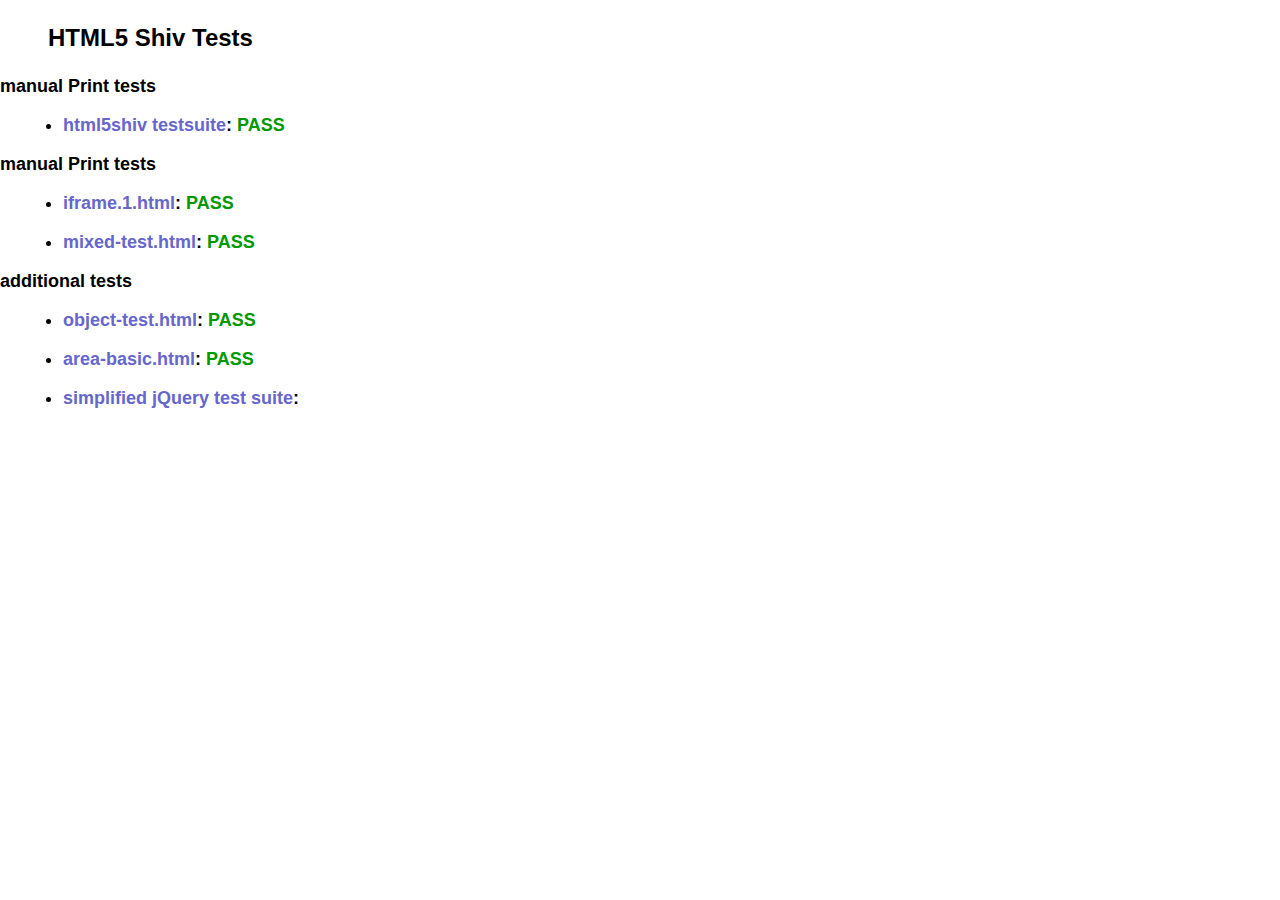
<file: public/IE/html5shiv/test/index.html>
<!doctype html>
<html>
	<head>
		<meta charset="utf-8">
		<title>IE&lt;9 HTML5 Shiv Tests</title>
		<link rel="stylesheet" href="style.css">
		<script src="../src/html5shiv-printshiv.js"></script>
	</head>
	<body>
		<h1>
			HTML5 Shiv Tests
		</h1>
		<h2>manual Print tests</h2>
		<ul>
			<li>
				<a href="html5shiv.html">html5shiv testsuite</a>: <span class="pass">PASS</span>
			</li>
			
		</ul>
		<h2>manual Print tests</h2>
		<ul>
			<li>
				<a href="iframe.1.html">iframe.1.html</a>: <span class="pass">PASS</span>
			</li>
			<li>
				<a href="mixed-test.html">mixed-test.html</a>: <span class="pass">PASS</span>
			</li>
			
		</ul>
		<h2>additional tests</h2>
		<ul>
			
			<li>
				<a href="object-test.html">object-test.html</a>: <span class="pass">PASS</span>
			</li>
			
			<li>
				<a href="highcharts/area-basic.html">area-basic.html</a>: <span class="pass">PASS</span>
			</li>
			<li>
				<a href="jquery-1.7.1/index.html">simplified jQuery test suite</a>:
			</li>
		</ul>
	<body>
</html>
</file>
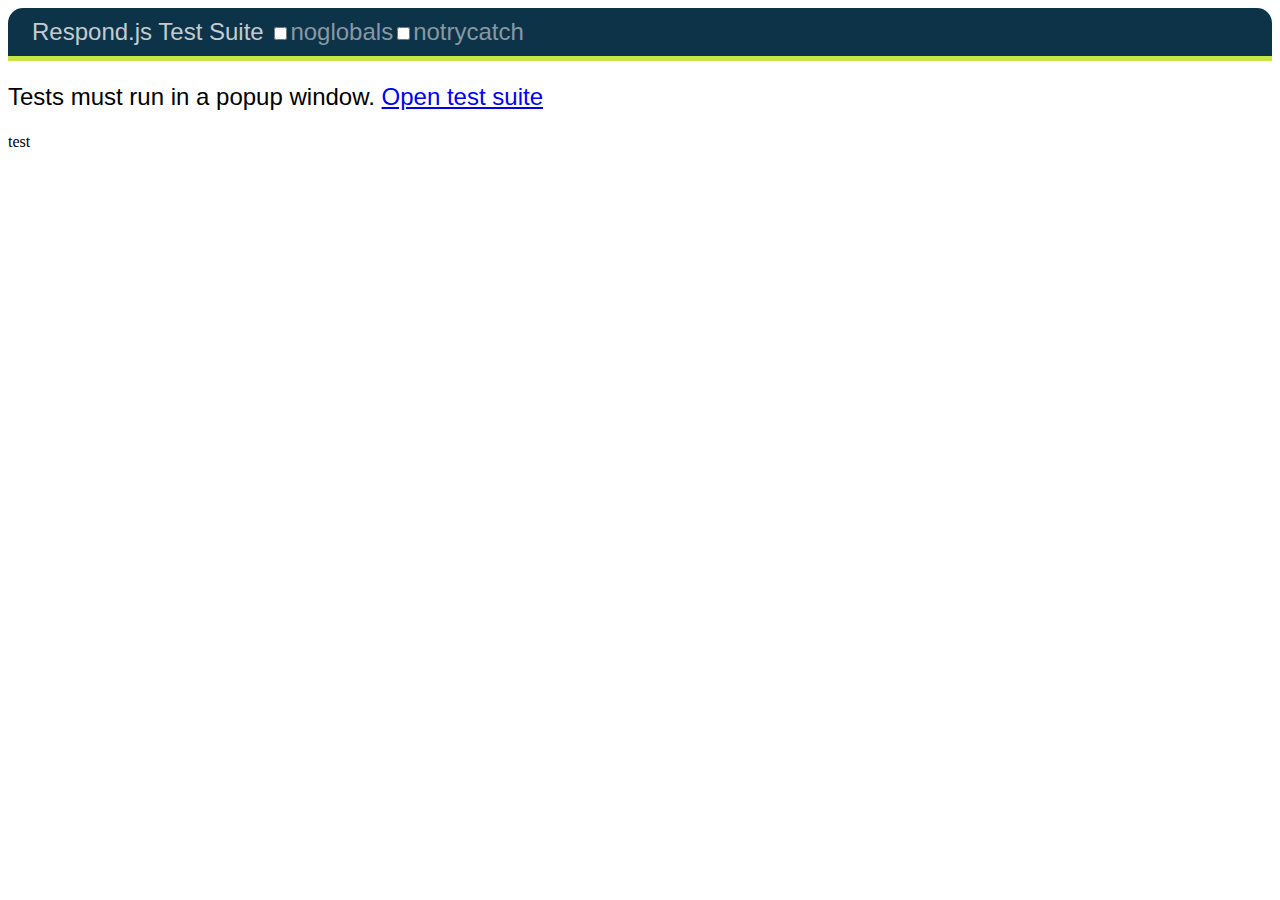
<file: public/IE/respond/Respond-1.4.2/test/unit/index.html>
<!DOCTYPE html>
<html>
<head>
	<meta charset="utf-8" />
	<title>Respond.js Test Suite</title>
	<link rel="stylesheet" href="qunit/qunit.css" media="screen">
	<script src="qunit/qunit.js"></script>
	<link href="test.css" rel="stylesheet" />
	<link href="test2.css" media="screen and (min-width: 950px)" rel="stylesheet" />
	<link href="test3.css" media="screen and (min-width: 68.75em)" rel="stylesheet" />
	<script src="../../dest/respond.src.js"></script>
	<script src="tests.js"></script>

</head>
<body>
	<h1 id="qunit-header">Respond.js Test Suite</h1>
	<h2 id="qunit-banner"></h2>
	<div id="qunit-testrunner-toolbar"></div>
	<h2 id="qunit-userAgent"></h2>
	<ol id="qunit-tests"></ol>
	
	<!-- tests must run in new window -->
	<div id="launcher"></div>
	
	<!-- elem for applying css via queries -->
	<div id="testelem" class="foo">test</div>
	
</body>
</html>
</file>
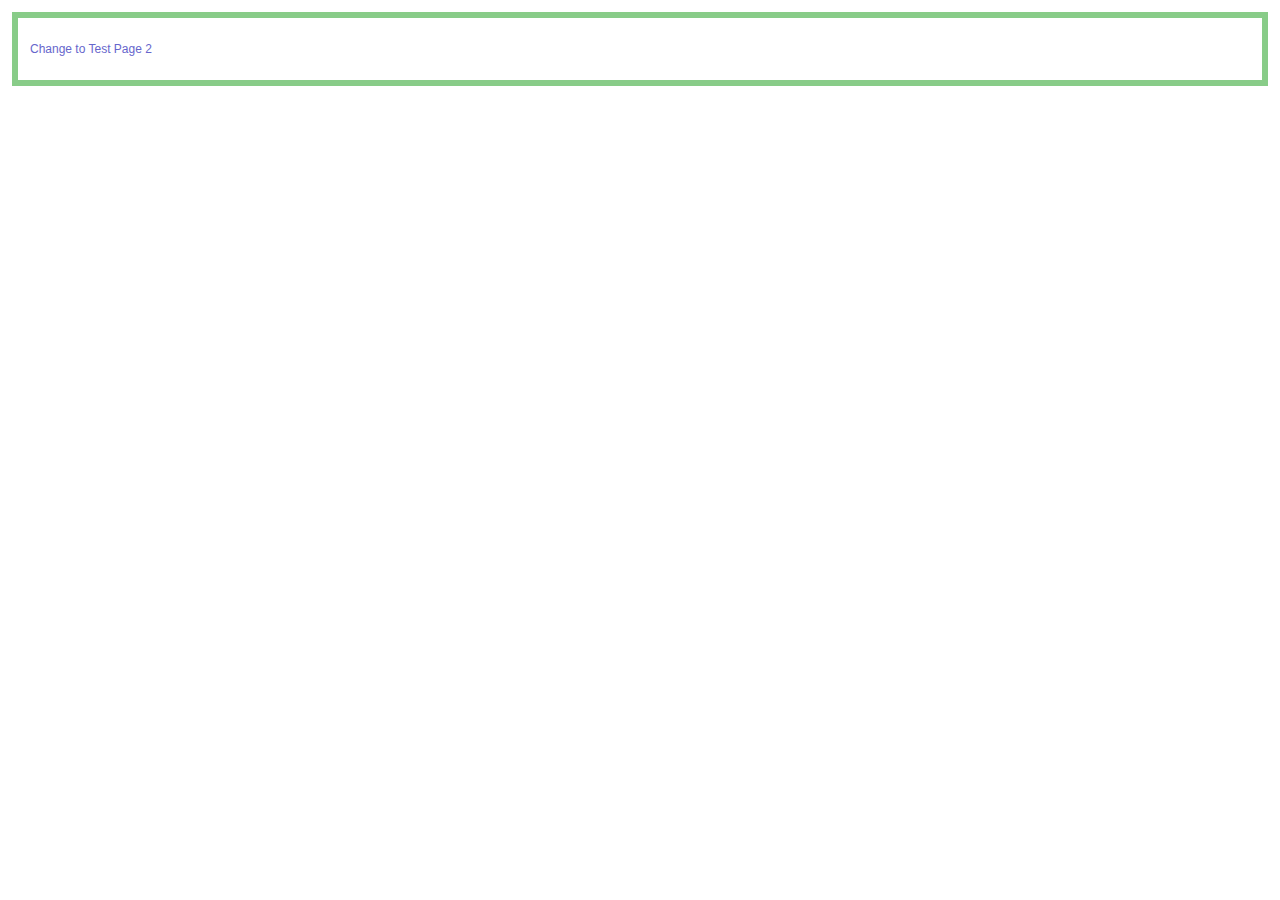
<file: public/IE/html5shiv/test/iframe.1-1.html>
<!doctype html>
<html>
	<head>
		<meta charset="utf-8">
		<title>Test 1</title>
		<link rel="stylesheet" href="style.css">
		<script src="../src/html5shiv-printshiv.js"></script>
	</head>
	<body>
		<section>
			<p><a href="iframe.1-2.html">Change to Test Page 2</a></p>
		</section>
	</body>
</html>
</file>
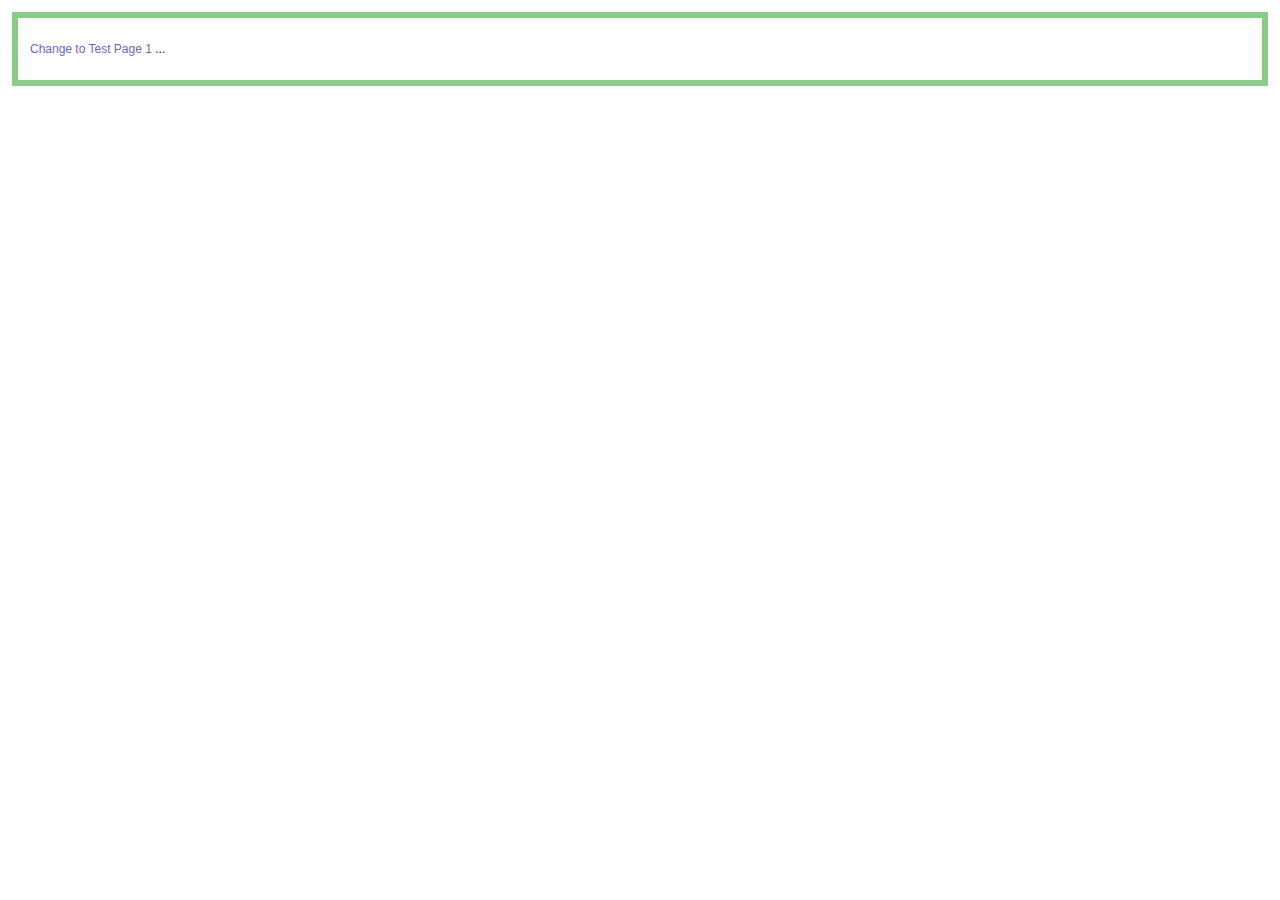
<file: public/IE/html5shiv/test/iframe.1-2.html>
<!doctype html>
<html>
	<head>
		<meta charset="utf-8">
		<title>Test 2</title>
		<link rel="stylesheet" href="style.css">
		<script src="../src/html5shiv-printshiv.js"></script>
	<body>
		<section>
			<p><a href="iframe.1-1.html">Change to Test Page 1</a> <span contenteditable>...</span></p>
		</section>
	</body>
</html>
</file>
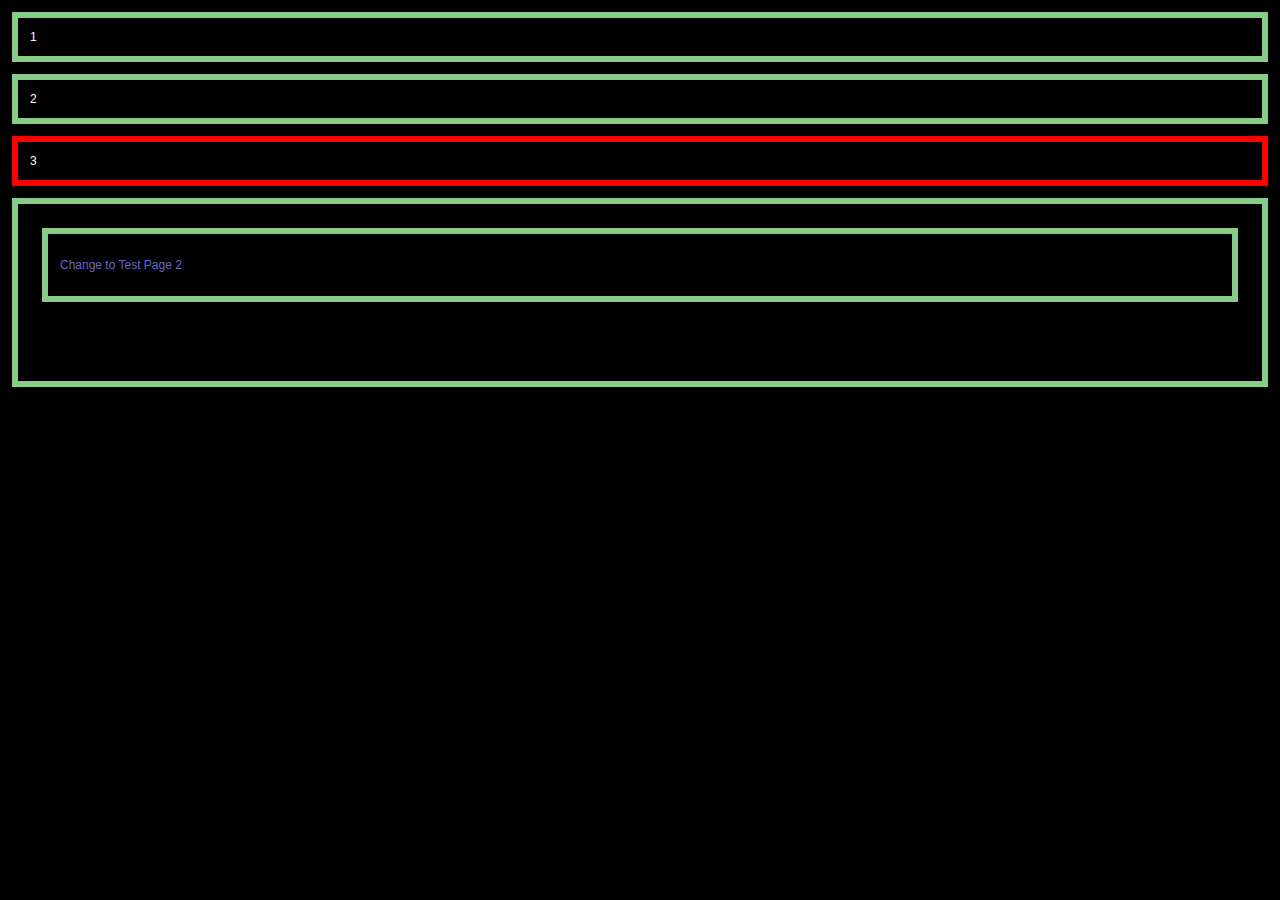
<file: public/IE/html5shiv/test/iframe.1.html>
<!doctype html>
<html>
	<head>
		<meta charset="utf-8">
		<title>HTML5Shiv</title>
		<link rel="stylesheet" href="style.css">
		<style>
			body {
				color: #fff;
				background: url(data/body-crash.jpg);
			}
		</style>
		<script src="../src/html5shiv-printshiv.js"></script>
		<script src="//use.typekit.com/fbz1vwc.js"></script>
		<script>
			Typekit.load();
		</script>
	</head>
	<body>
		<section>1</section>
		<section>2</section>
		<section style="border-color: red;">3</section>
		<section>
			<iframe src="iframe.1-1.html" style="width:100%;height:100%;" frameborder="0"></iframe>
		</section>
	</body>
</html>
</file>
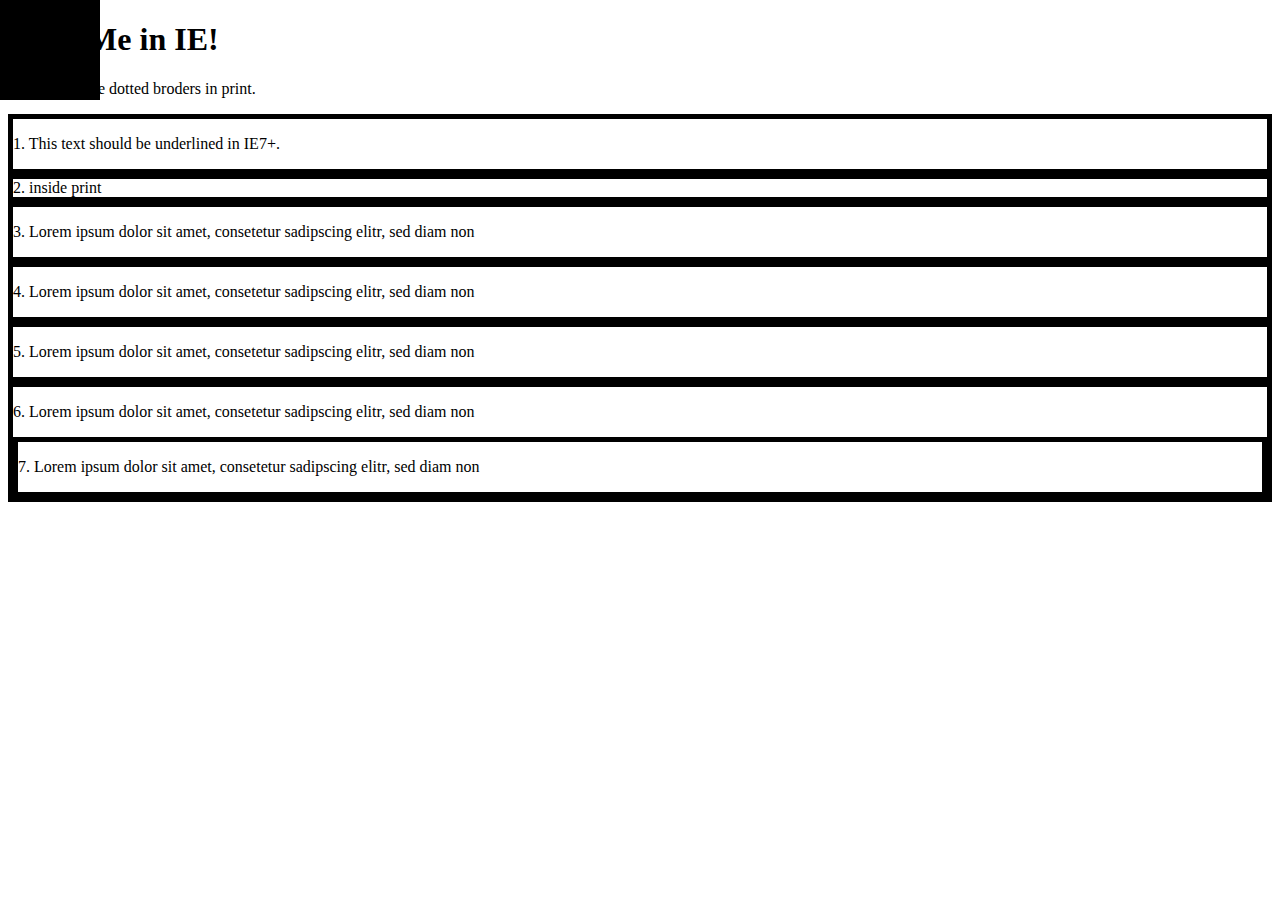
<file: public/IE/html5shiv/test/mixed-test.html>
<!doctype html>
<html>
	<head>
		<meta charset="utf-8">
		<title>IEPP Test Suite</title>
		<link rel="stylesheet" href="data/inline-mixed-media.css">
		<link rel="stylesheet" href="data/inline-print-media.css">
		<link rel="stylesheet" href="data/print.css" media="print">
		<link rel="stylesheet" href="data/screen.css" media="screen, projection">
		<link rel="stylesheet" href="data/print-styles.css" media="print">
		<style>
			body {
				background: url(data/body-crash.jpg) no-repeat;
			}
		</style>
		<style>
			form {
				margin: 0;
			}
			article#inline-print {
				border: 5px solid #000;
			}
			section div article {
				border: 5px solid #000;
			}
			section[data-article="article"] {
				border: 5px solid #000;
			}
		</style>
		<style media="print">
			article#inline-print {
				border: 5px dotted #000;
			}
			section div article {
				border: 5px dotted #000;
			}
			section[data-article="article"] {
				border: 5px dotted #000;
			}
			p+article {
				text-decoration: underline;
			}
		</style>
		<script src="../src/html5shiv-printshiv.js"></script>
		
		<script src="//use.typekit.com/fbz1vwc.js"></script>
		<script>
			Typekit.load();
		</script>
	</head>
	<body id="print-body-id" class="print-body-class">
		<h1>
			Print Me in IE!
		</h1>
		<p>You should see dotted broders in print.</p>
		<article class="inline-mixed-media">
			<p>
				1. This text should be underlined in IE7+.
			</p>
		</article>
		<article class="inline-print-media">
			<form action="/test/ test">
				<div class="inside-of-form">2. inside print</div>
			</form>
		</article>
		<article class="print">
			<p>
				3. Lorem ipsum dolor sit amet, consetetur sadipscing elitr,  sed diam non
			</p>
		</article>
		<div class="print-styles">
			<article>
				<p>
					4. Lorem ipsum dolor sit amet, consetetur sadipscing elitr,  sed diam non
				</p>
			</article>
		</div>
		<article class="print-styles-print">
			<p>
				5. Lorem ipsum dolor sit amet, consetetur sadipscing elitr,  sed diam non
			</p>
		</article>
		<section>
			<div data-article="article">
				<article>
					<p>
						6. Lorem ipsum dolor sit amet, consetetur sadipscing elitr,  sed diam non
					</p>

					<section data-article="article">
						<p>
							7. Lorem ipsum dolor sit amet, consetetur sadipscing elitr,  sed diam non
						</p>
					</section>
				</article>
			</div>
		</section>
	</body>
</html>
</file>
<file: public/IE/html5shiv/test/style.css>
@import url(style.all.css);
@import url(style.print.css);
</file>
<file: public/IE/respond/Respond-1.4.2/test/unit/test.css>
.launcher #qunit-testrunner-toolbar,
.launcher #qunit-userAgent,
.launcher #qunit-tests,
.launcher #qunit-testresult {
	display: none;
}
.launcher #launcher {

	font: 1.5em/1 bold Helvetica, sans-serif;
}

#testelem {
	width: 50px;
	overflow: hidden;
	display: block;
}

/* a style like this should never apply in IE. If it does, tests will fail */
@media screen and (view-mode: minimized) {
	#testelem {
		width: 10px !important;
	}
}

/*styles for 480px and up - media type purposely left out here to test that in the process */
@media (min-width: 480px) {
	#testelem {
		width: 150px;
	}
	#testelem[class=foo] {
		height: 200px;
	}
}

/*styles for 500px and under*/
@media screen and (max-width: 460px) {
	#testelem {
		height: 150px;
	}
}

/* testing em unit support - 33em should be 528px and 35em should be 560px in IE with default font settings */
@media screen and (min-width: 33em) and (max-width: 38em) {
	#testelem {
		width: 75px;
	}
}



/*styles for 620px and up */
@media only screen and (min-width: 620px) {
	#testelem {
		width: 250px;
	}
}


/*styles for 760px and up */
@media only print, only screen and (min-width: 760px) {
	#testelem {
		width: 350px;
	}
}


/*styles for print that shouldn't apply */
@media only print and (min-width: 800px) {
	#testelem {
		width: 500px;
	}
}
</file>
<file: public/IE/respond/Respond-1.4.2/test/unit/test2.css>
/* this stylesheet was referenced via a link that had a media attr defined
it should only apply on window > 950px */
#testelem {
	width: 16px;
}
</file>
<file: public/IE/respond/Respond-1.4.2/test/unit/test3.css>
/* this stylesheet was referenced via a link that had a media attr defined
it should only apply on screen > 87.5em (1400px) */
#testelem {
	width: 25px;
}
</file>
<file: public/IE/html5shiv/test/data/inline-mixed-media.css>
@media screen, handheld {
	article.inline-mixed-media {
		border: 5px solid #000;
	}
}

@media print  {
	article.inline-mixed-media {
		border: 5px dotted #000;
	}
}
</file>
<file: public/IE/html5shiv/test/data/inline-print-media.css>
.inline-print-media form {
	border: 5px solid #000;
}
@media print  {
	.inline-print-media form {
		border: 5px dotted #000;
	}
}
</file>
<file: public/IE/html5shiv/test/data/print.css>
article.print {
	border: 5px dotted #000;
}
</file>
<file: public/IE/html5shiv/test/data/screen.css>
article.print {
	border: 5px solid #000;
}
.print-styles article {
	border: 5px solid #000;
}
article.print-styles-print {
	border: 5px solid #000;
}
</file>
<file: public/IE/html5shiv/test/data/print-styles.css>
.print-styles article {
	border: 5px dotted #000;
}
@media print {
	article.print-styles-print {
		border: 5px dotted #000;
	}
}
</file>
<file: public/IE/respond/Respond-1.4.2/test/unit/qunit/qunit.css>
/**
 * QUnit v1.3.0pre - A JavaScript Unit Testing Framework
 *
 * http://docs.jquery.com/QUnit
 *
 * Copyright (c) 2011 John Resig, Jörn Zaefferer
 * Dual licensed under the MIT (MIT-LICENSE.txt)
 * or GPL (GPL-LICENSE.txt) licenses.
 */

/** Font Family and Sizes */

#qunit-tests, #qunit-header, #qunit-banner, #qunit-testrunner-toolbar, #qunit-userAgent, #qunit-testresult {
	font-family: "Helvetica Neue Light", "HelveticaNeue-Light", "Helvetica Neue", Calibri, Helvetica, Arial, sans-serif;
}

#qunit-testrunner-toolbar, #qunit-userAgent, #qunit-testresult, #qunit-tests li { font-size: small; }
#qunit-tests { font-size: smaller; }


/** Resets */

#qunit-tests, #qunit-tests ol, #qunit-header, #qunit-banner, #qunit-userAgent, #qunit-testresult {
	margin: 0;
	padding: 0;
}


/** Header */

#qunit-header {
	padding: 0.5em 0 0.5em 1em;

	color: #8699a4;
	background-color: #0d3349;

	font-size: 1.5em;
	line-height: 1em;
	font-weight: normal;

	border-radius: 15px 15px 0 0;
	-moz-border-radius: 15px 15px 0 0;
	-webkit-border-top-right-radius: 15px;
	-webkit-border-top-left-radius: 15px;
}

#qunit-header a {
	text-decoration: none;
	color: #c2ccd1;
}

#qunit-header a:hover,
#qunit-header a:focus {
	color: #fff;
}

#qunit-banner {
	height: 5px;
}

#qunit-testrunner-toolbar {
	padding: 0.5em 0 0.5em 2em;
	color: #5E740B;
	background-color: #eee;
}

#qunit-userAgent {
	padding: 0.5em 0 0.5em 2.5em;
	background-color: #2b81af;
	color: #fff;
	text-shadow: rgba(0, 0, 0, 0.5) 2px 2px 1px;
}


/** Tests: Pass/Fail */

#qunit-tests {
	list-style-position: inside;
}

#qunit-tests li {
	padding: 0.4em 0.5em 0.4em 2.5em;
	border-bottom: 1px solid #fff;
	list-style-position: inside;
}

#qunit-tests.hidepass li.pass, #qunit-tests.hidepass li.running  {
	display: none;
}

#qunit-tests li strong {
	cursor: pointer;
}

#qunit-tests li a {
	padding: 0.5em;
	color: #c2ccd1;
	text-decoration: none;
}
#qunit-tests li a:hover,
#qunit-tests li a:focus {
	color: #000;
}

#qunit-tests ol {
	margin-top: 0.5em;
	padding: 0.5em;

	background-color: #fff;

	border-radius: 15px;
	-moz-border-radius: 15px;
	-webkit-border-radius: 15px;

	box-shadow: inset 0px 2px 13px #999;
	-moz-box-shadow: inset 0px 2px 13px #999;
	-webkit-box-shadow: inset 0px 2px 13px #999;
}

#qunit-tests table {
	border-collapse: collapse;
	margin-top: .2em;
}

#qunit-tests th {
	text-align: right;
	vertical-align: top;
	padding: 0 .5em 0 0;
}

#qunit-tests td {
	vertical-align: top;
}

#qunit-tests pre {
	margin: 0;
	white-space: pre-wrap;
	word-wrap: break-word;
}

#qunit-tests del {
	background-color: #e0f2be;
	color: #374e0c;
	text-decoration: none;
}

#qunit-tests ins {
	background-color: #ffcaca;
	color: #500;
	text-decoration: none;
}

/*** Test Counts */

#qunit-tests b.counts                       { color: black; }
#qunit-tests b.passed                       { color: #5E740B; }
#qunit-tests b.failed                       { color: #710909; }

#qunit-tests li li {
	margin: 0.5em;
	padding: 0.4em 0.5em 0.4em 0.5em;
	background-color: #fff;
	border-bottom: none;
	list-style-position: inside;
}

/*** Passing Styles */

#qunit-tests li li.pass {
	color: #5E740B;
	background-color: #fff;
	border-left: 26px solid #C6E746;
}

#qunit-tests .pass                          { color: #528CE0; background-color: #D2E0E6; }
#qunit-tests .pass .test-name               { color: #366097; }

#qunit-tests .pass .test-actual,
#qunit-tests .pass .test-expected           { color: #999999; }

#qunit-banner.qunit-pass                    { background-color: #C6E746; }

/*** Failing Styles */

#qunit-tests li li.fail {
	color: #710909;
	background-color: #fff;
	border-left: 26px solid #EE5757;
	white-space: pre;
}

#qunit-tests > li:last-child {
	border-radius: 0 0 15px 15px;
	-moz-border-radius: 0 0 15px 15px;
	-webkit-border-bottom-right-radius: 15px;
	-webkit-border-bottom-left-radius: 15px;
}

#qunit-tests .fail                          { color: #000000; background-color: #EE5757; }
#qunit-tests .fail .test-name,
#qunit-tests .fail .module-name             { color: #000000; }

#qunit-tests .fail .test-actual             { color: #EE5757; }
#qunit-tests .fail .test-expected           { color: green;   }

#qunit-banner.qunit-fail                    { background-color: #EE5757; }


/** Result */

#qunit-testresult {
	padding: 0.5em 0.5em 0.5em 2.5em;

	color: #2b81af;
	background-color: #D2E0E6;

	border-bottom: 1px solid white;
}

/** Fixture */

#qunit-fixture {
	position: absolute;
	top: -10000px;
	left: -10000px;
}
</file>
